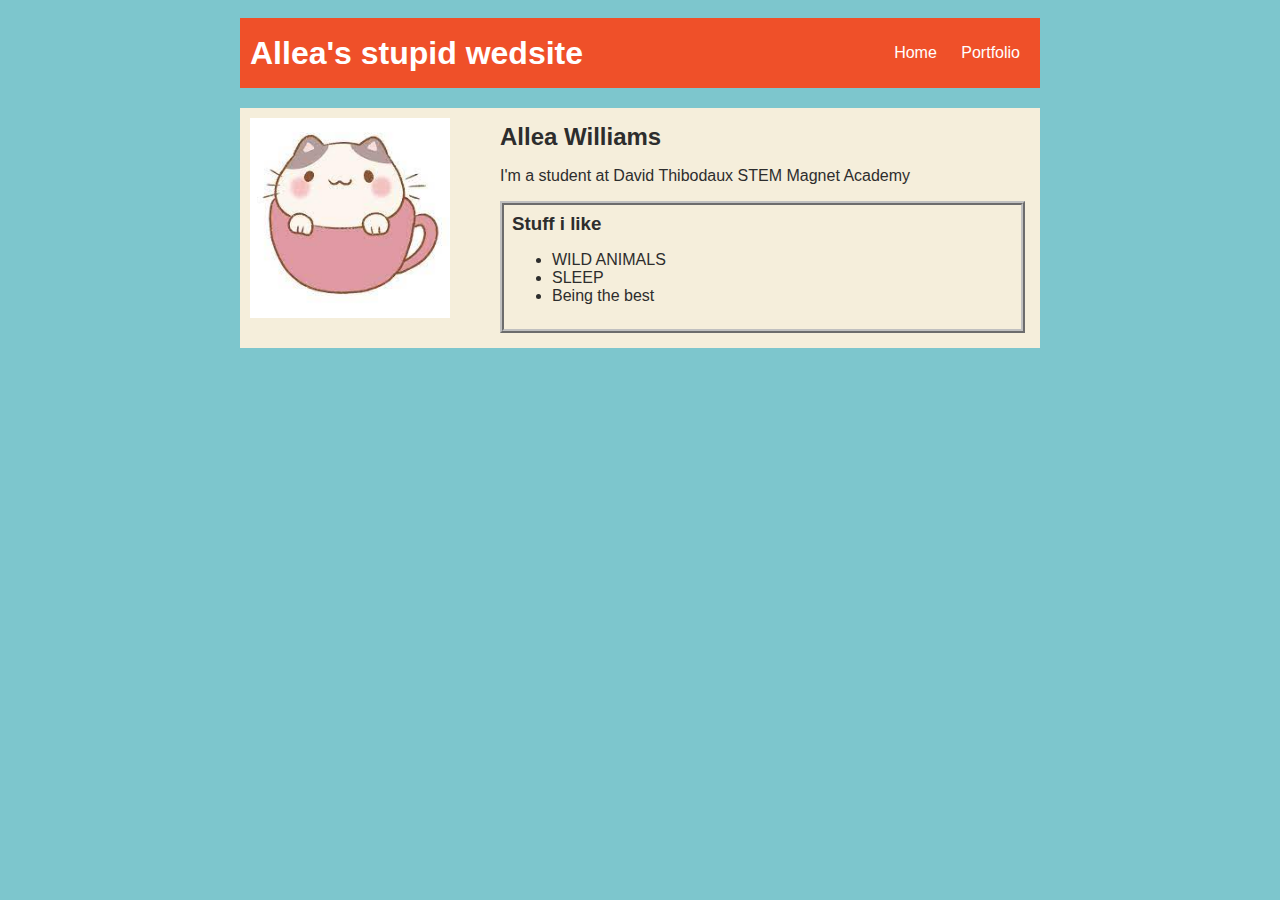
<file: index.html>
<!DOCTYPE HTML>
<html>
    <head>
      <title>Allea's Stupid Website</title>
        <link rel="stylesheet" href="style.css">
    </head>

    <body>
        <!-- All content goes here -->
        <div id="all-contents"> 
            <nav>
              <h1>Allea's stupid wedsite</h1>
                <ul id="nav-ul">
                    <li class="nav-li">
                      <a href="index.html"> Home </a>
                    </li>
                    <li class="nav-li">
                      <a href="portfolio.html"> Portfolio </a>
                    </li>
                </ul>
            </nav>
    
            <main>
                <!-- Sidebar section -->
                <div class="sidebar">
                  <img  class="sidebar-img" src=[data-uri]>
                </div>
                <div class="content">
                   <h2> Allea Williams </h2>
                  
                   <p>I'm a student at David Thibodaux STEM Magnet Academy</p>
                 
                   <!--stuff sctions -->
                  <div id="interests"> 
                    <h3>Stuff i like</h3>
                    <ul>
                      <li>WILD ANIMALS</li>
                      <li>SLEEP</li>
                      <li>Being the best </li>
                  </ul>
                  </div> 
                
              
                </div>
            </main>
        </div>
    </body>
</html>
</file>
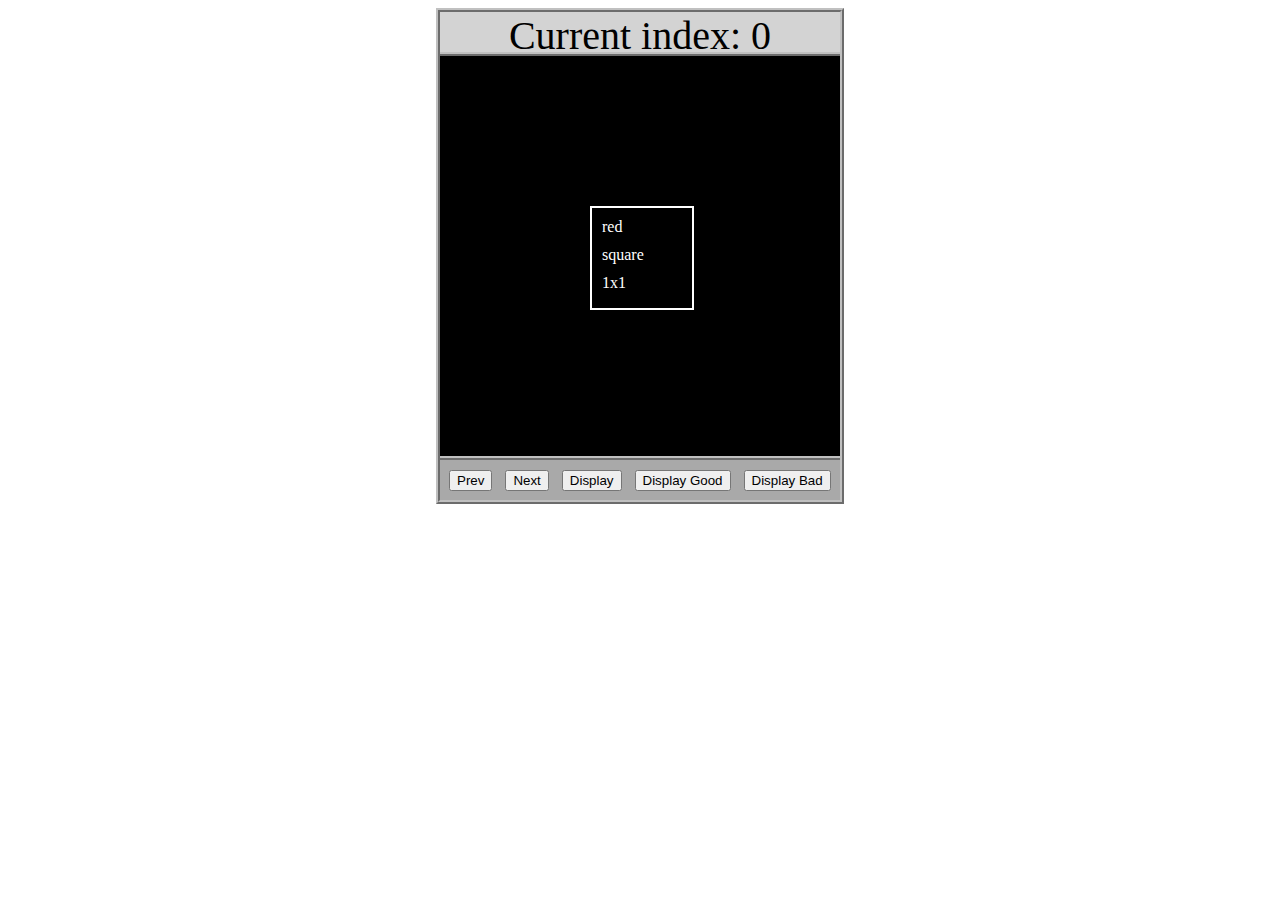
<file: asd-projects/data-shapes/index.html>
<!DOCTYPE html>
<html>
    <meta charset="utf-8" />
    <meta name="viewport" content="width=device-width" />
    <title>Data Shapes</title>
    <link rel="stylesheet" href="index.css" />
    <script src="https://code.jquery.com/jquery-3.1.0.js"></script>
    <script src="index.js"></script>
  </head>
  <body>
    <div id="board">
      <div id="info-bar">Current index: 0</div>
      <div id="shape-container">
        <div id="shape"></div>
      </div>
      <div id="button-box">
        <button id="cycle-left">Prev</button>
        <button id="cycle-right">Next</button>
        <button id="execute1">Display</button>
        <button id="execute2">Display Good</button>
        <button id="execute3">Display Bad</button>
      </div>
    </div>
  </body>
</html>
</file>
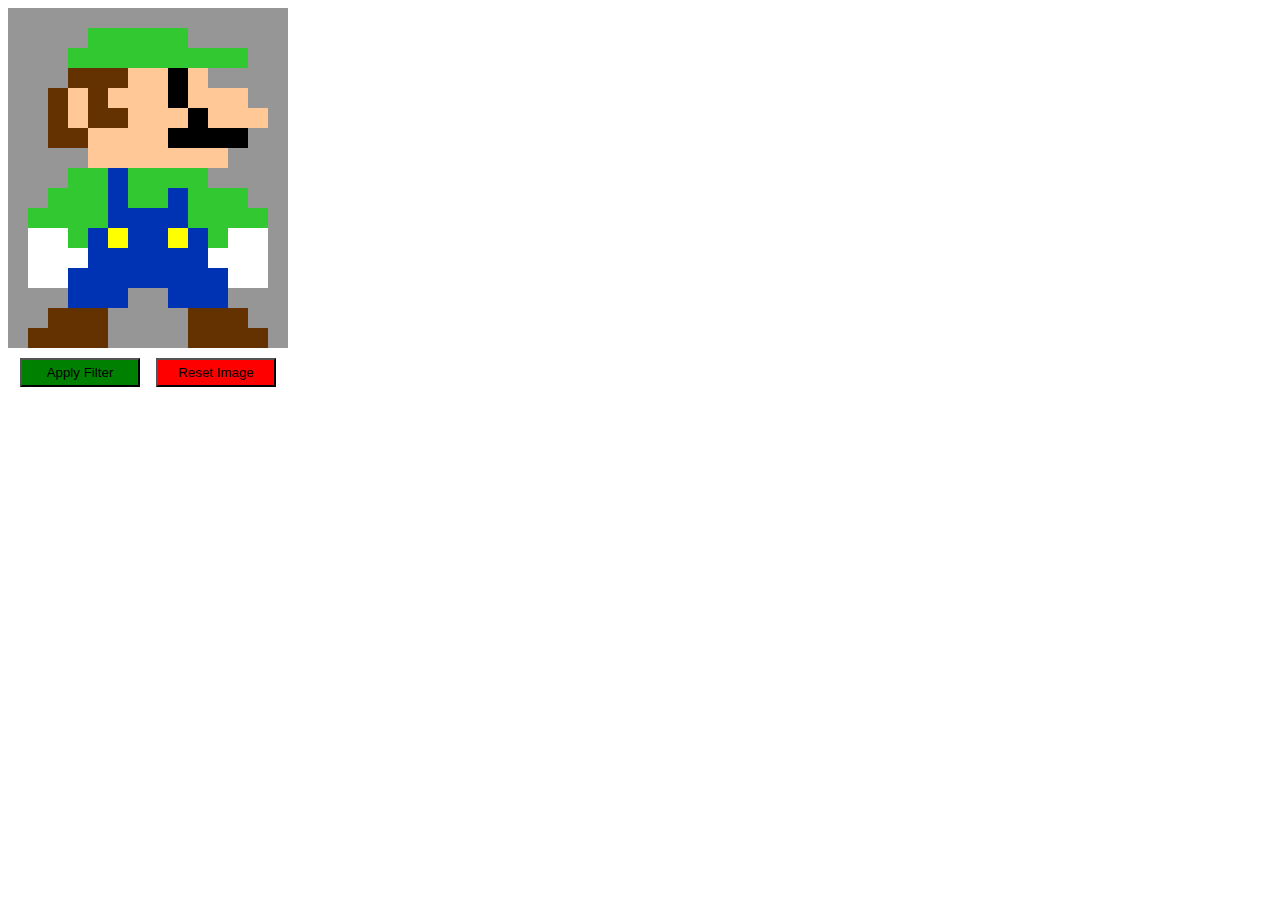
<file: asd-projects/image-filtering/index.html>
<!DOCTYPE html>
<html>
  <head>
    <script src="https://code.jquery.com/jquery-3.1.0.js"></script>
    <meta charset="utf-8" />
    <meta name="viewport" content="width=device-width" />
    <link rel="stylesheet" href="index.css" />
    <script src="image.js"></script>
    <script src="index.js"></script>
    <title>Image Filtering</title>
  </head>
  <body>
    <div id="display"></div>
    <div id="button-box">
      <button id="apply">Apply Filter</button>
      <button id="reset">Reset Image</button>
    </div>
  </body>
</html>
</file>
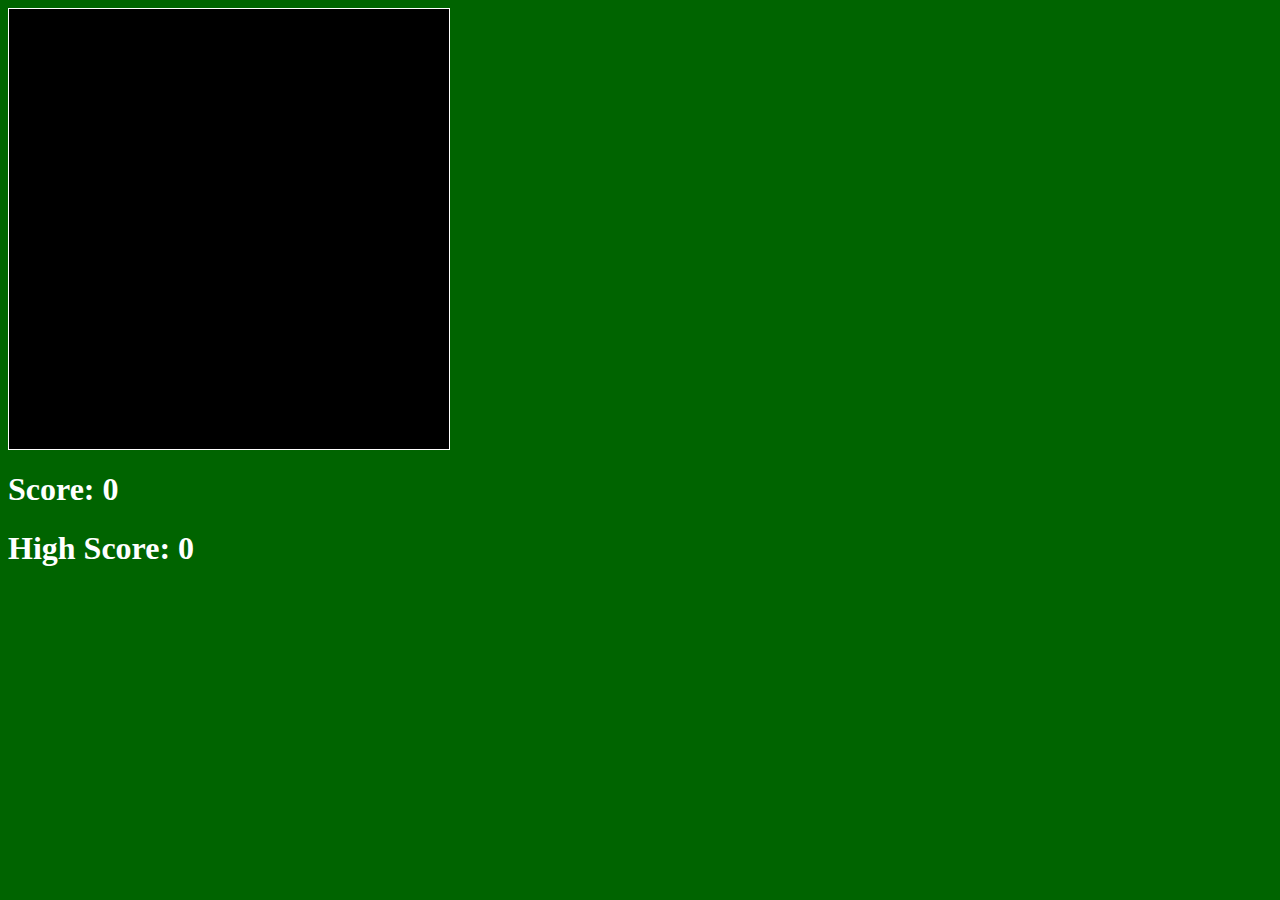
<file: asd-projects/snake/index.html>
<!DOCTYPE html>
<html>

  <head>
    <title>Snake</title>
    <!--Link jQuery and CSS here-->
    <link rel="stylesheet" type="text/css" href="index.css" />
    <script src="jquery.min.js"></script>
  </head>
  <body>
    <div id="board"></div>
    <h1 id="score">Score: 0</h1>
    <h1 id="highScore">High Score: 0</h1>
  </body>
  
  <!-- Link index.js here -->
  <script src="index.js"></script>
</html>
</file>
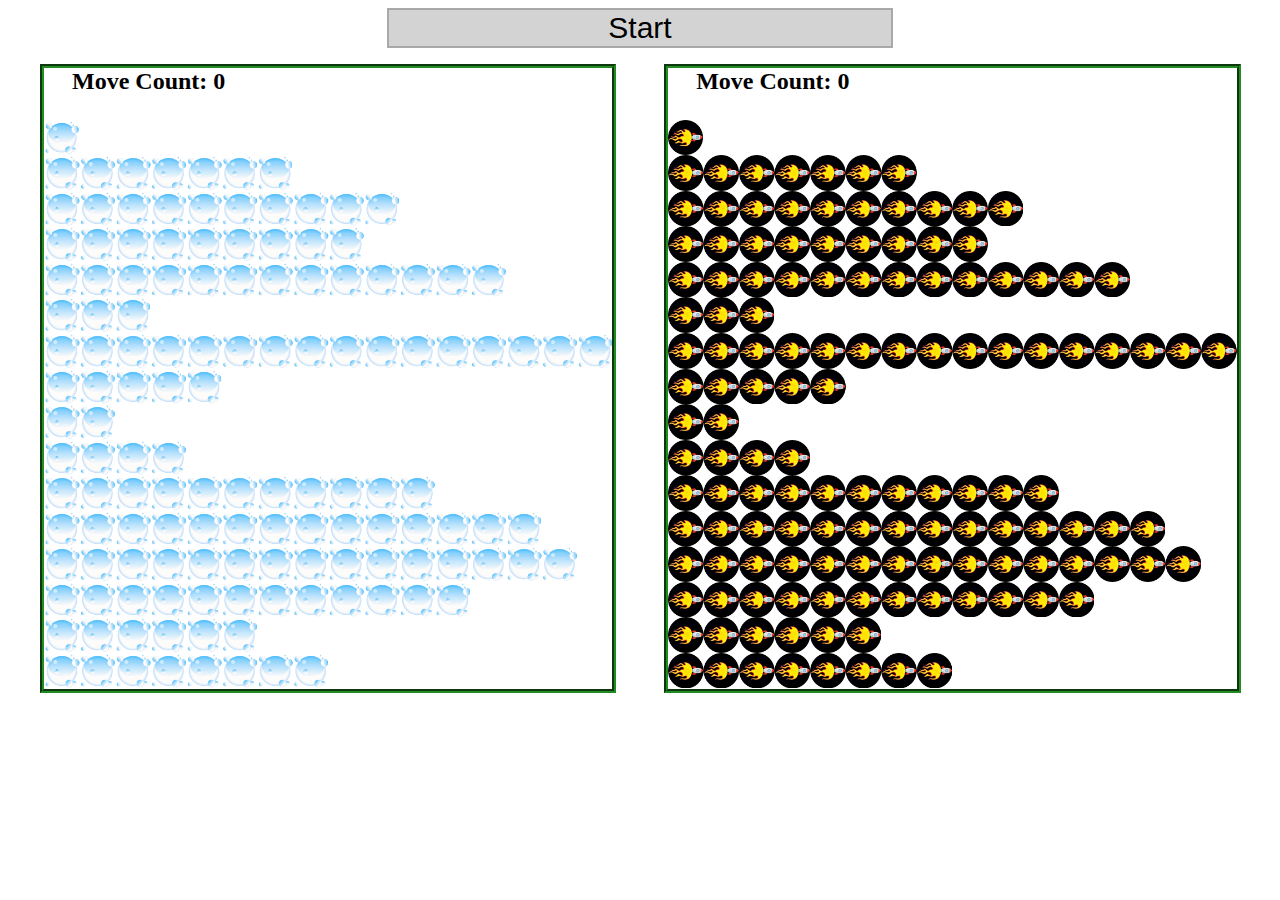
<file: asd-projects/sorting-exercise/index.html>
<!DOCTYPE html>
<html>
<head>
    <script src="https://code.jquery.com/jquery-3.1.0.js"></script>    
    <meta charset="utf-8">
    <meta name="viewport" content="width=device-width">
    <link rel="stylesheet" href="index.css">
    <script src="setup.js"></script>
    <script src="index.js"></script>
    <script src="run.js"></script>
    <title>Sorting</title>
</head>
<body>
    <div id="fullContainer">
        <div id="buttonContainer">
          <button id="goButton">Start</button>
        </div>
        <div id="sortContainer">
            <div class="subContainer" id="bubbleArea">
                <h2 id="bubbleCounter">Move Count: 0</h2>
                <div id="displayBubble">

                </div>
            </div>

            <div class="subContainer" id="quickArea">
                <h2 id="quickCounter">Move Count: 0</h2>
                <div id="displayQuick">

                </div>
            </div>
        </div>
    </div>
</body>
</html>
</file>
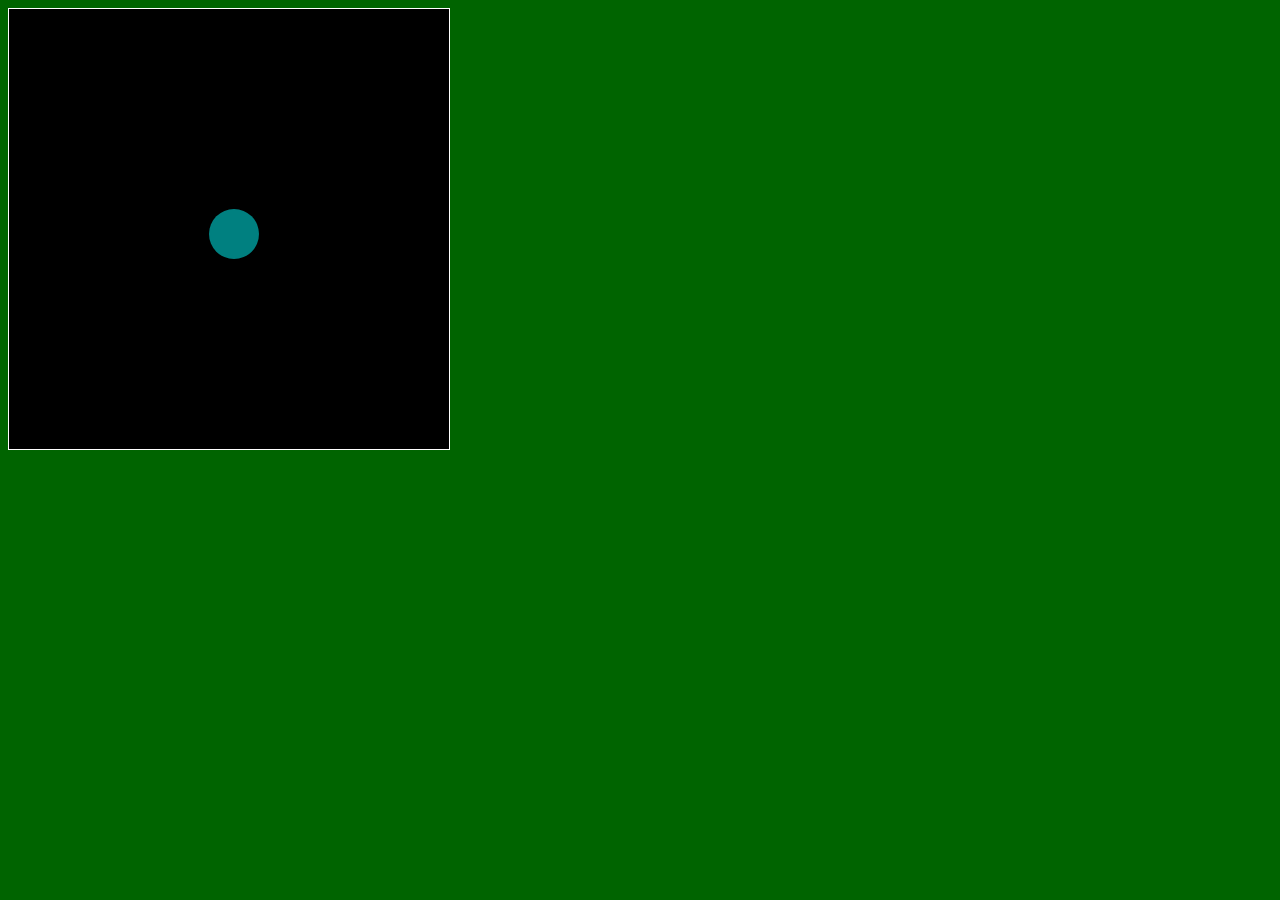
<file: asd-projects/walker/index.html>
<!DOCTYPE html>
<html>
  <head>
    <title>Title</title>
    <!-- Load CSS files -->
    <link rel="stylesheet" type="text/css" href="index.css">
    
    <!-- Load JavaScript files -->
    <script src="jquery.min.js"></script>
    <script src="index.js"></script>
  </head>
  
  <body>
    <div id='board'>
      <div id='walker'></div>
    </div>
  </body>
</html>
</file>
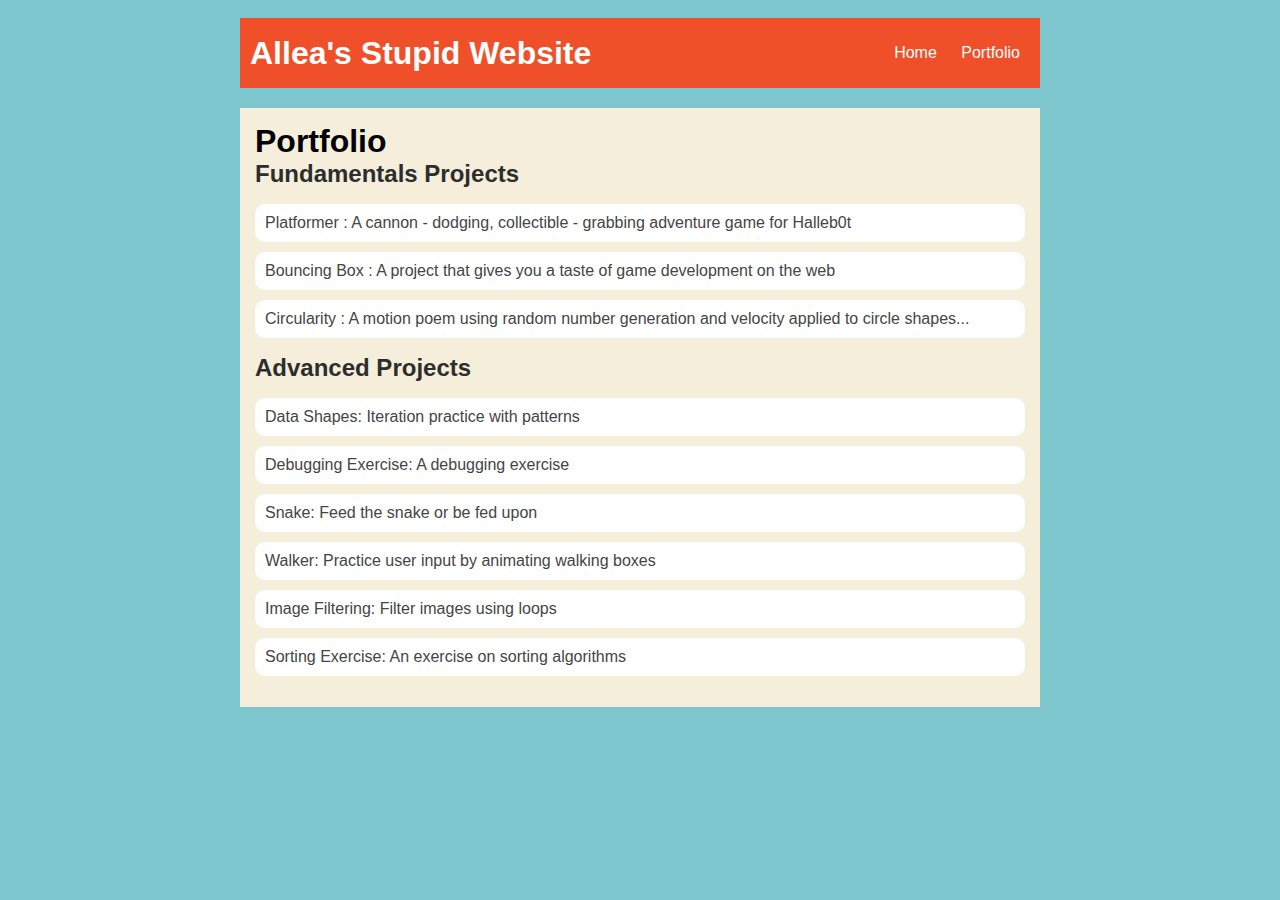
<file: portfolio.html>
<!DOCTYPE HTML>
<html>
    <head>
        <title>Allea's Stupid Website</title>
        <link rel="stylesheet" href="style.css">
        
    </head>

    <body>
      <div id="all-contents">
            <nav>
                <h1>Allea's Stupid Website</h1>
                <ul id="nav-ul">
                   <li class="nav-li">
                   <a class="nav-a" href="index.html">Home</a>
                 </li>
                 <li class="nav-li">
                   <a class="nav-a" href="portfolio.html">Portfolio</a>
                 </li>
             </ul>
         </nav>
        <main>
            <div class="content">
                <h1>Portfolio</h1>
                <h2>Fundamentals Projects</h2>
                <ul id="portfolio">
                    <li><a href="projects/platformer/">Platformer : A cannon - dodging, collectible - grabbing adventure game for Halleb0t</a></li>
                    <li><a href="projects/bouncing-box/">Bouncing Box : A project that gives you a taste of game development on the web </a></li>
                    <li><a href="projects/circularity/">Circularity : A motion poem using random number generation and velocity applied to circle shapes...</a></li>
                </ul>
                <h2>Advanced Projects</h2>
                <ul id ="portfolio">
                    <li><a href="asd-projects/data-shapes"> Data Shapes: Iteration practice with patterns</a></li>
                    <li><a href="asd-projects/debugging-exercise"> Debugging Exercise: A debugging exercise</a></li>
                    <li><a href="asd-projects/snake">Snake: Feed the snake or be fed upon</a></li>
                    <li><a href="asd-projects/walker">Walker: Practice user input by animating walking boxes</a></li>
                    <li><a href="asd-projects/image-filtering">Image Filtering: Filter images using loops</a></li>
                    <li><a href="asd-projects/sorting-exercise">Sorting Exercise: An exercise on sorting algorithms</a></li>
                </ul>
            </div>
        </main>
      </div>
    </body>
</html>
</file>
<file: style.css>
body {
    background: rgb(125, 198, 205);
    color: rgb(45, 45, 45);
    padding: 10px;
    font-family: arial;
}
#all-contents {
  max-width: 800px;
    margin: auto;
}

/* navigation menu */
nav {
    background: rgb(239, 80, 41);
   margin: 0 auto;
   margin-bottom: 20px;
    display: flex;
    padding: 10px;
}
h1 {
    display: flex;
    align-items: center;
    color: white;
    flex: 1;
    margin: 0;
}
#nav-ul {
    list-style-image: none;
}
.nav-li {
    display: inline-block;
    padding: 0 10px;
}
a {
    text-decoration: none;
    color: #fff;
}

/* main container area beneath menu */
main {
    background: rgb(245, 238, 219);
    display: flex;
}
.sidebar {
    margin-right: 25px;
    padding: 10px;
}
.sidebar-img {
    width: 200px;
}
.content {
    flex: 1;
    padding: 15px;
}

/* portfolio styles */
#interests {
    border: 4px silver ridge;
    padding: 8px;
}
h2, h3 {
    margin: 0px;
}
         
         
         /* portfolio styles */
         .content h1 {
            color: black;
        }

        #portfolio {
            list-style-type: none;
            padding-left: 0;
        }

        #portfolio li {
            background: #fff;
            padding: 10px;
            border-radius: 10px;
            margin-bottom: 10px;
        }

        #portfolio li:hover {
            background: #f3f5f5;
        }

        #portfolio a {
            text-decoration: none;
            color: #454545;
        }
</file>
<file: asd-projects/data-shapes/index.css>
#board {
  width: 400px;
  margin: auto;
  border: silver ridge 4px;
}

#info-bar {
  width: 400px;
  height: 40px;
  background: lightgray;
  font-size: 40px;
  text-align: center;
}

#shape-container {
  width: 400px;
  height: 400px;
  background: black;
  border-top: silver ridge 4px;
  border-bottom: silver ridge 4px;
}

#button-box {
  width: 400px;
  height: 40px;
  background: darkgray;
}

#shape {
  color: white;
  width: 100px;
  height: 100px;
  position: relative;
  top: 150px;
  left: 150px;
  border: white solid 2px;
  display: block;
}

button {
  width: auto;
  height: auto;
  margin: auto;
  margin-top: 10px;
  margin-left: 9px;
}

p {
  margin: 10px;
}
</file>
<file: asd-projects/image-filtering/index.css>
.square {
  width: 20px;
  height: 20px;
  position: absolute;
}

body > div {
  position: relative;
}

#button-box {
  position: relative;
  top: 350px;
}

button {
  width: 120px;
  padding: 5px;
  margin-left: 12px;
}

#apply {
  background: green;
}

#reset {
  background: red;
}
</file>
<file: asd-projects/snake/index.css>
body {
  background-color: darkgreen;
}

#board {
  width: 440px;
  height: 440px;
  border: 1px solid white;
  background-color: black;
}

#score, #highScore {
  color: white;
}

.snake, .apple {
  display: block;
  width: 20px;
  height: 20px;
  position: absolute;
  user-select: none;
}

.snake {
  background-color: green;
  z-index: 2;
}

#snake-head {
  background-color: darkgreen;
}

.apple {
  background-color: red;
  z-index: 1;
}
</file>
<file: asd-projects/sorting-exercise/index.css>
#fullContainer {
    width:100%;
}
#buttonContainer {
    margin:auto;
    width: 40%;
}
#goButton {
    margin: auto;
    width: 100%;
    border: 2px darkgray double;
    background: lightgray;
    font-size: 30px;
}
#sortContainer {
    display: table;
    margin: 0 auto;
    width: 100%;
}
.subContainer {
    display: inline-block;
    width:45%;
    border: 4px forestgreen groove;
    margin-top: 1.25%;
}
#bubbleArea {
    margin-left: 2.5%;
}
#quickArea {
    margin-left: 3.75%;
}
.subContainer > h2 {
    margin-left: 5%;
    height: 32px;
    margin-top: 0;
}
.sortElement {
    background-position: center;
    background-repeat: repeat-x;
    position: absolute;
    left: 0px;
    margin: 0;
    padding: 0;
}
.subContainer > div {
    position: relative;
}
.bubbleElement {
    background: url('img/bubble.png');
    /*border: 2px aqua ridge;*/
}
.quickElement {
    background: url('img/quick.png');
    /*border: 2px firebrick ridge;*/
}
</file>
<file: asd-projects/walker/index.css>
body {
  background-color: darkgreen;
}

#board {
  width: 440px;
  height: 440px;
  border: 1px solid white;
  background-color: black;
  position: relative;
}

#walker {
  background-color: teal;
  width: 50px;
  height: 50px;
  position: absolute;
  border-radius: 50px;
/*   left: 100px; */  /* Uncomment if you want to set a "starting" position */
/*   top: 100px;  */  /* Uncomment if you want to set a "starting" position */
}
</file>
